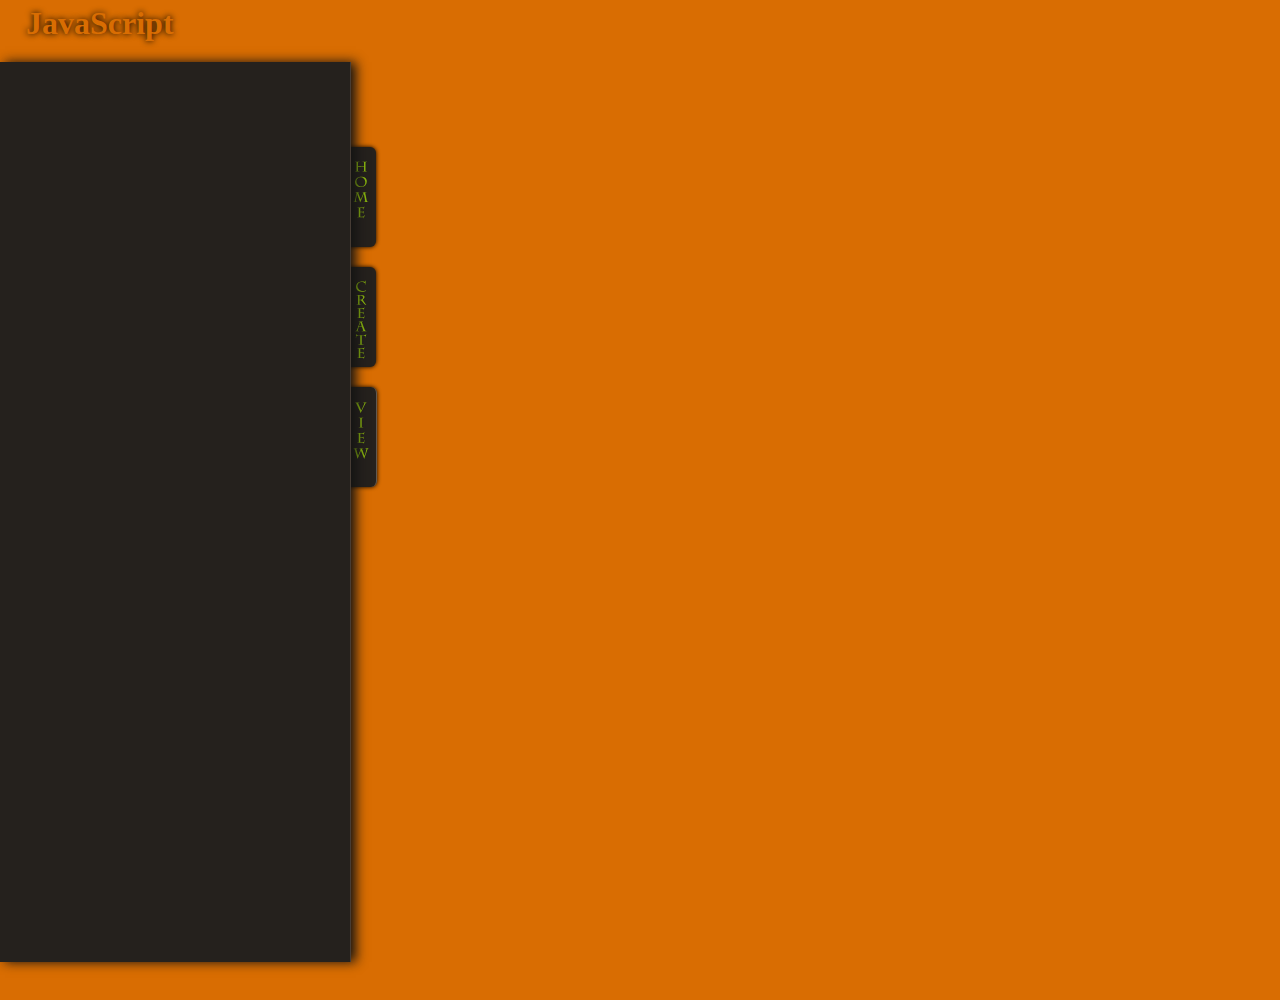
<file: index.html>
<!doctype html>
<html>
<head>
<meta charset="utf-8">
<title>Cookies Demo</title>
<link href="style.css" rel="stylesheet" type="text/css">
<!--The following script tag downloads a font from the Adobe Edge Web Fonts server for use within the web page. We recommend that you do not modify it.--><script>var __adobewebfontsappname__="dreamweaver"</script><script src="http://use.edgefonts.net/bilbo-swash-caps:n4:default;josefin-slab:n4:default;architects-daughter:n4:default;stint-ultra-condensed:n4:default.js" type="text/javascript"></script>
<script type="text/javascript" src="cookies.js"></script>
<script type="text/javascript" src="home.js"></script>
</head>

<body>
<div id="wrapper">
<h1>JavaScript</h1>

<div id="navBox">
  	<a href="index.html"><div id="home"><h2><img src="home.png" width="28" height="64" alt=""/></h2></div></a>
    <a href="register.html"><div id="register"><h2><img src="create.png" width="28" height="85" alt=""/></h2></div></a>
    <a href="account.html"><div id="account"><h2><img src="view.png" width="28" height="65" alt=""/></h2></div></a>
  </div>
  
<aside id="sideBox">
  
</aside>
<div id="main">

</div>
</div>
</body>
</html>
</file>
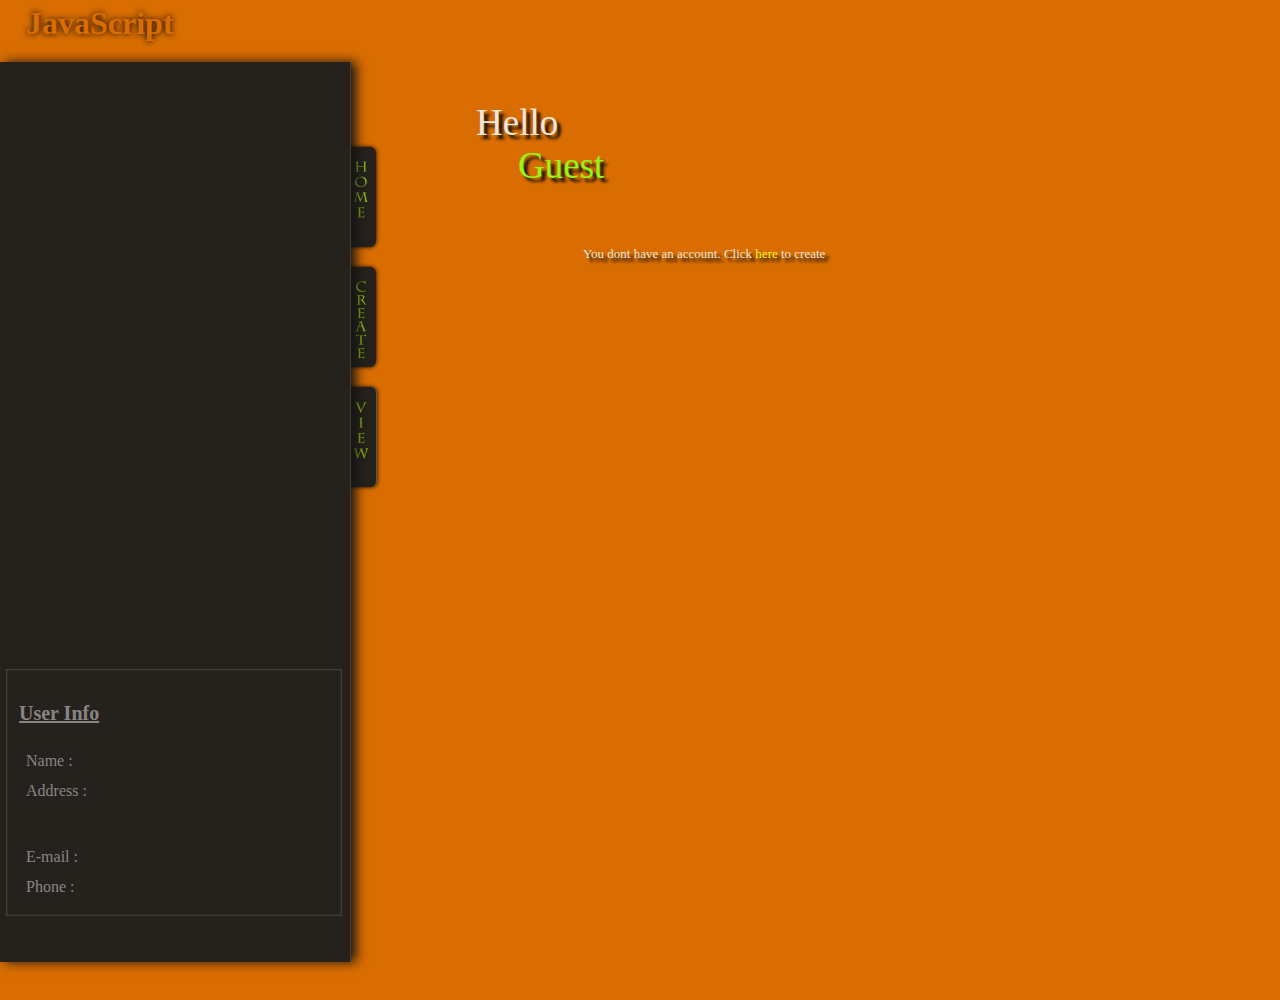
<file: account.html>
<!doctype html>
<html>
<head>
<meta charset="utf-8">
<title>Cookies Demo</title>
<link href="style.css" rel="stylesheet" type="text/css">
<!--The following script tag downloads a font from the Adobe Edge Web Fonts server for use within the web page. We recommend that you do not modify it.--><script>var __adobewebfontsappname__="dreamweaver"</script><script src="http://use.edgefonts.net/bilbo-swash-caps:n4:default;josefin-slab:n4:default;architects-daughter:n4:default.js" type="text/javascript"></script>
<script type="text/javascript" src="cookies.js"></script>
<script type="text/javascript" src="accounts.js"></script>
</head>

<body>
<div id="wrapper">
<h1>JavaScript</h1>

<div id="navBox">
  	<a href="index.html"><div id="home"><h2><img src="home.png" width="28" height="64" alt=""/></h2></div></a>
    <a href="register.html"><div id="register"><h2><img src="create.png" width="28" height="85" alt=""/></h2></div></a>
    <a href="account.html"><div id="account"><h2><img src="view.png" width="28" height="65" alt=""/></h2></div></a>
  </div>
  
<aside id="sideBox">
  <div id="accountBox">
  <p id="userInfo">User Info</p>
  	<table id="accountTable">
         <colgroup>
            <col id="firstCol" />
            <col id="secondCol" />
         </colgroup>
         <tr>
            <td>Name :</td>
            <td>
               <span id="fname"></span>
               <span id="lname"></span>
            </td>
         </tr>
         <tr>
            <td>Address :</td>
            <td>
               <span id="street1"></span>
               <br />
               <span id="street2"></span>
               <br />
               <span id="city"></span>
               <span id="state"></span>
               <span id="zip"></span>
               <br />
               <span id="country"></span>
            </td>
         </tr>
         <tr>
            <td>E-mail :</td>
            <td>
               <span id="email"></span>
            </td>
         </tr>
         <tr>
            <td>Phone :</td>
            <td>
               <span id="phone"></span>
            </td>
         </tr>
        </table>
  
  </div>
</aside>
<div id="main">

	<div id="greeting">
  		<p>Hello<br><span id="greetName"></span></p>
        <p><span id="guest"></span></p>
    </div>
</div>
</div>
</body>
</html>
</file>
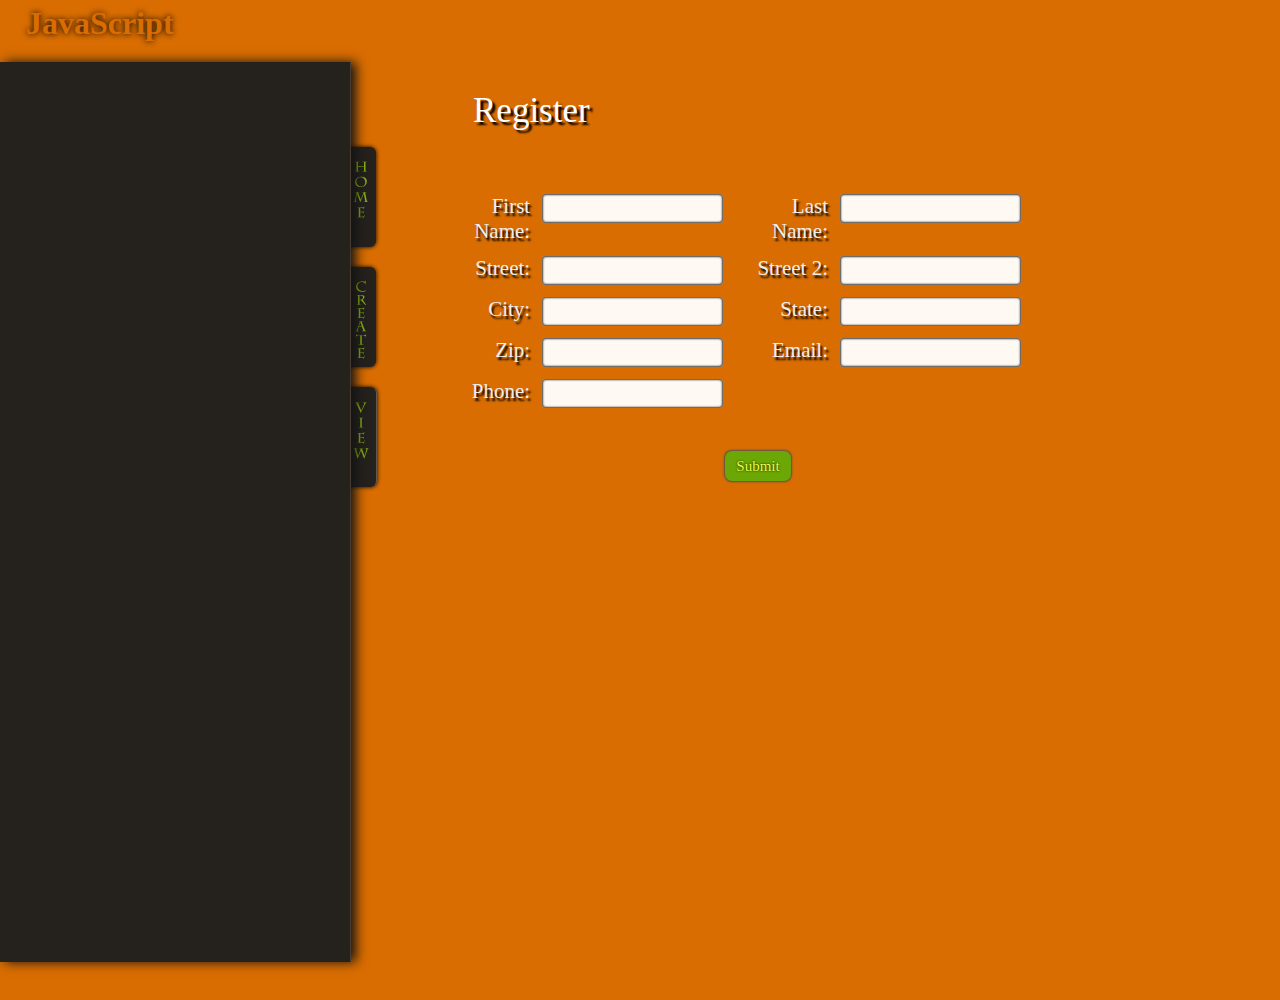
<file: register.html>
<!doctype html>
<html>
<head>
<meta charset="utf-8">
<title>Cookies Demo</title>
<link href="style.css" rel="stylesheet" type="text/css">
<!--The following script tag downloads a font from the Adobe Edge Web Fonts server for use within the web page. We recommend that you do not modify it.--><script>var __adobewebfontsappname__="dreamweaver"</script><script src="http://use.edgefonts.net/bilbo-swash-caps:n4:default;architects-daughter:n4:default.js" type="text/javascript"></script>
<script type="text/javascript" src="cookies.js"></script>
<script type="text/javascript" src="register.js"></script>
</head>

<body>
<div id="wrapper">
<h1>JavaScript</h1>

<div id="navBox">
  	<a href="index.html"><div id="home"><h2><img src="home.png" width="28" height="64" alt=""/></h2></div></a>
    <a href="register.html"><div id="register"><h2><img src="create.png" width="28" height="85" alt=""/></h2></div></a>
    <a href="account.html"><div id="account"><h2><img src="view.png" width="28" height="65" alt=""/></h2></div></a>
  </div>
  
<aside id="sideBox"></aside>
<div id="main">
  <h2>Register</h2>
  	<form name="registerForm" id="registerForm" action="">
    <table width="600" border="0" cellpadding="5" id="regTable">
  <tbody>
    <tr>
      <td><label for="name"> First Name:</label></td>
      <td><input type="text" name="fname" id="fname"></td>
      <td><label for="lname">Last Name:</label></td>
      <td><input type="text" name="lname" id="lname"></td>
    </tr>
    <tr>
      <td><label for="street1">Street:</label></td>
      <td><input name="street1" id="street1" type="text" /></td>
      <td><label for="street2">Street 2:</label></td>
      <td><input name="street2" id="street2" type="text" /></td>
    </tr>
    <tr>
      <td><label for="city">City: </label></td>
      <td><input name="city" id="city" type="text" /></td>
      <td><label for="state">State: </label></td>
      <td><input name="state" id="state" type="text" /><br></td>
    </tr>
    <tr>
      <td><label for="zip">Zip: </label></td>
      <td><input name="zip" id="zip" type="text" /></td>
      <td><label for="email">Email: </label> </td>
      <td><input name="email" id="email" type="text" /></td>
    </tr>
    <tr>
      <td><label for="phone">Phone: </label></td>
      <td><input id="phone" name="phone" type="text" /></td>
      <td>&nbsp;</td>
      <td>&nbsp;</td>
    </tr>
  </tbody>
</table>
<br><br>
      <input id="sbutton" type="button" value="Submit" />
      
	</form>
  
</div>
</div>
</body>
</html>
</file>
<file: style.css>
@charset "utf-8";
body {
	margin-top: 0px;
	margin-right: 0px;
	margin-bottom: 0px;
	margin-left: 0px;
}
#wrapper {
	height: 1000px;
	background-color: #D96D02;
	width: 100%;
	margin-top: 0px;
	margin-right: 0px;
	margin-bottom: 0px;
	margin-left: 0px;
}
#wrapper h1 {
	margin-top: 0px;
	margin-right: 0px;
	margin-bottom: 0px;
	margin-left: 0px;
	position: absolute;
	left: 26px;
	top: 5px;
	text-shadow: 0px 0px 6px #000000;
	color: #D96D02;

}

#sideBox {
	width: 350px;
	height: 900px;
	display: inline-block;
	margin-top: 62px;
	margin-right: 0px;
	margin-bottom: 0px;
	margin-left: 0px;
	background-color: #25211D;
	-webkit-box-shadow: 5px 0px 11px #131312;
	box-shadow: 5px 0px 11px #131312;
	border-right: 1px solid #463C34;
	position: absolute;

}

#main {
	height: 900px;
	display: inline-block;
	width: 70%;
	margin-top: 0px;
	margin-right: 0px;
	margin-bottom: 0px;
	margin-left: 0px;
}
#main h2 {
	position: absolute;
	margin-top: 91px;
	margin-left: 473px;
	color: #FFFFFF;
	font-family: bilbo-swash-caps;
	font-style: normal;
	font-weight: 400;
	font-size: 35px;
	text-shadow: 3px 3px 2px #000000;
}

#registerForm {
	width: 629px;
	height: 309px;
	position: absolute;
	margin-top: 176px;
	margin-left: 417px;
	color: #F1EEEE;
	padding-top: 11px;
	padding-right: 11px;
	padding-bottom: 11px;
	padding-left: 11px;
}


#sbutton {
	background-color: #6BA705;
	width: 66px;
	height: 30px;
	border-radius: 7px;
	color: #ECFC44;
	margin-left: 297px;
	text-align: center;
	font-family: "Chaparral Pro";
	font-size: 15px;
	text-shadow: 0px 0px 2px #000000;
	-webkit-box-shadow: 0px 0px 2px 1px #50514F;
	box-shadow: 0px 0px 2px 1px #50514F;
}

#regTable {
	text-align: right;
	font-family: bilbo;
	font-style: normal;
	font-weight: 400;
	font-size: 21px;
	text-shadow: 2px 3px 2px #000000;
}
input {
	text-align: left;
	border-radius: 4px;
	height: 27px;
	-webkit-box-shadow: inset 0 0 2px 1px #3A3937;
	box-shadow: inset 0 0 2px 1px #3A3937;
	text-shadow: 0px 0px;
	border-style: none;
	background-color: #FFF9F3;
}

table col#firstCol {width: 130px}

td                 {
	vertical-align: top;
	padding-top: 5px;
	padding-right: 5px;
	padding-bottom: 5px;
	padding-left: 5px;
}
					
#accountBox {
	color: #888684;
	font-style: normal;
	font-weight: 400;
	font-size: 16px;
	margin-top: 607px;
	font-family: josefin-slab;
	-webkit-box-shadow: inset 0px 0px 2px 1px #4F473C;
	box-shadow: inset 0px 0px 2px 1px #4F473C;
	padding-top: 13px;
	padding-right: 13px;
	padding-bottom: 13px;
	padding-left: 13px;
	margin-right: 8px;
	margin-left: 6px;
}
#userInfo {
	font-size: 20px;
	text-align: left;
	font-weight: bolder;
	-webkit-box-shadow: 0px 0px;
	box-shadow: 0px 0px;
	text-decoration: underline;
}

#greeting {
	position: absolute;
	margin-left: 476px;
	margin-top: 64px;
	font-family: bilbo-swash-caps;
	font-style: normal;
	font-weight: 400;
	font-size: 37px;
	color: #EDE8DF;
	text-align: left;
	text-shadow: 4px 4px 3px #0B0B0A;
}
#greetName {
	margin-left: 42px;
	color: #90F816;
}

#guest {
	font-family: architects-daughter;
	font-style: normal;
	font-weight: 400;
	font-size: 13px;
	margin-left: 107px;
}
a {
	text-decoration: none;
	color: #F3F925;
}
#navBox {
	width: 76px;
	height: 190px;
	color: #4E453B;
	position: absolute;
	display: block;
	top: 127px;
	text-shadow: 0px 0px 1px;
	left: 209px;
	padding-left: 14px;
	margin-left: 93px;
}
#navBox h2 {
	padding-top: 10px;
}


#home {
	width: 60px;
	height: 100px;
	background-color: #25211D;
	border-radius: 6px;
	-webkit-box-shadow: 0px 0px 4px #000000;
	box-shadow: 0px 0px 4px #000000;
	text-align: right;
}
#register {
	width: 60px;
	height: 100px;
	text-align: right;
	border-radius: 6px;
	background-color: #25211D;
	-webkit-box-shadow: 0px 0px 4px #000000;
	box-shadow: 0px 0px 4px #000000;
	margin-top: 5px;
	margin-bottom: 5px;
}
#account {
	width: 60px;
	height: 100px;
	text-align: right;
	border-radius: 6px;
	background-color: #25211D;
	-webkit-box-shadow: 0px 0px 4px #000000;
	box-shadow: 0px 0px 4px #000000;
	border-right: 1px solid #625950;
}
#welcome {
	position: absolute;
	top: 10px;
	color: #F7F2F2;
}
#welcomeBack {
	font-family: bilbo;
	font-style: normal;
	font-weight: 400;
	font-size: 24px;
	color: #B9B5B1;
}
#welcomeUser {
	margin-left: 50px;
	font-family: bilbo;
	font-style: normal;
	font-weight: 400;
	color: #89CC04;
	font-size: 26px;
}
#webData {
	color: #AA9F94;
	margin-top: 800px;
	margin-left: 7px;
	font-family: stint-ultra-condensed;
	font-style: normal;
	font-weight: 400;
}
#data {
	margin-left: 10px;
}
</file>
